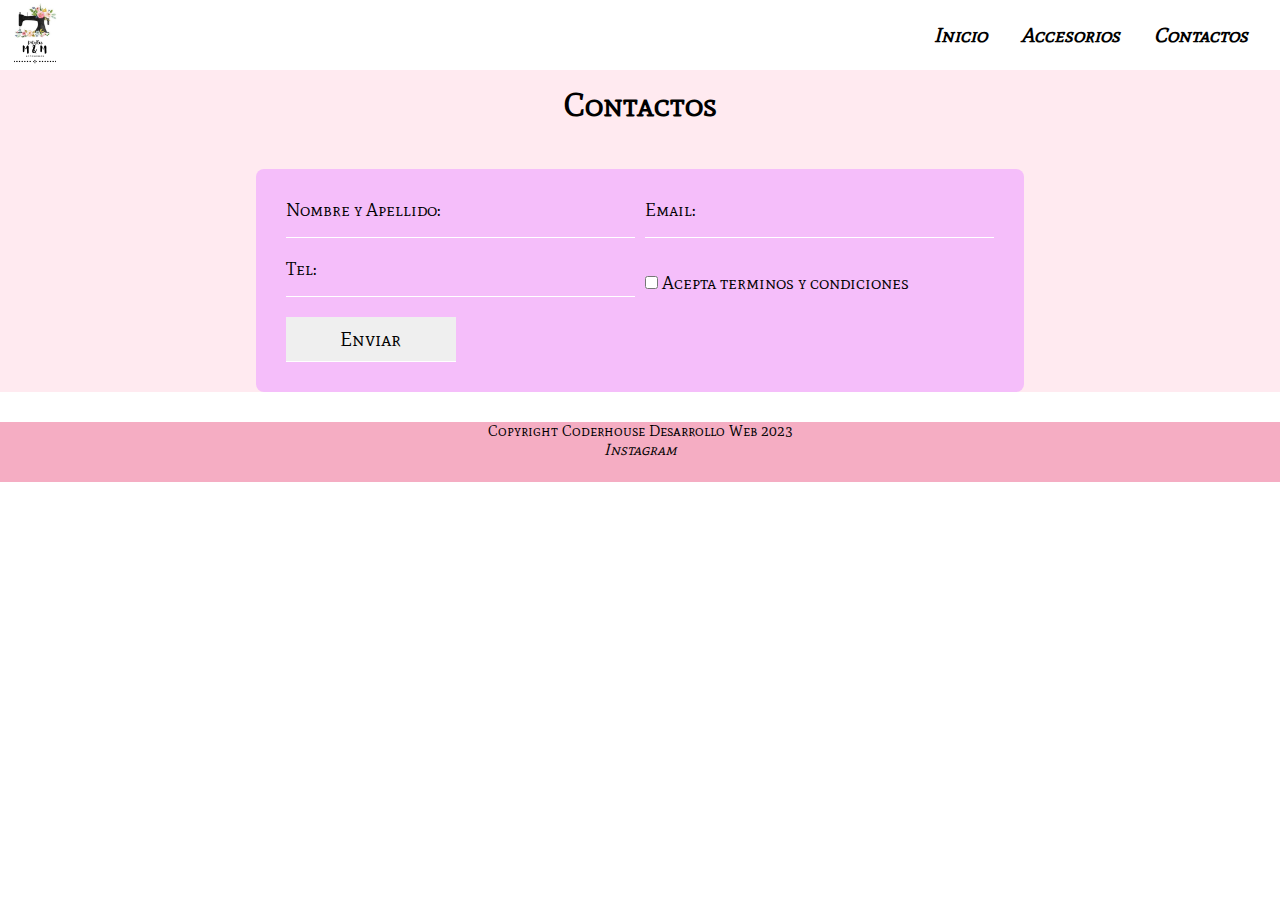
<file: Páginas/contactos.html>
<!DOCTYPE html>
<html lang="en">
  <head>
    <meta charset="UTF-8" />
    <meta http-equiv="X-UA-Compatible" content="IE=edge" />
    <meta name="viewport" content="width=device-width, initial-scale=1.0" />
    <title>Contactos</title>
    <link
      rel="shortcut icon"
      href="../Multimedia/img/logo.png"
      type="image/x-icon"
    />
    <link rel="stylesheet" href="../CSS/styles.css" />
  </head>
  <body>
    <header>
      <nav>
        <div class="barra_navegacion">
          <img class="logo" src="/Multimedia/img/logo.png" alt="logo">
          <ul>
            <li><a href="../index.html">Inicio</a></li>
            <li><a href="./accesorios.html">Accesorios</a></li>
            <li><a href="./contactos.html">Contactos</a></li>
          </ul>
        </div>
      </nav>
    </header>
    <main>
      <h1 class="titulo_pag">Contactos</h1>
      <form class="formulario">
       <div class=" dato dato_NyA">
        <label for="name"> Nombre y Apellido: </label>
        <input
          type="text"
          name="nombre_y_apellido"
          id="name"
          required
        />
       </div>
        <div class="dato dato_email"> 
          <label for="email">Email:</label>
          <input
            type="email"
            name="email"
            id="email"
            required
          />
        </div>
        <div class="dato dato_tel">
          <label for="tel"> Tel:</label>
          <input
            type="tel"
            name="telefono"
            id="tel"
          />
        </div>
        <div class="dato_terminos">
          <input
          type="checkbox"
          name="terminos"
          id="terminos"
          value="acepto"
          required
        />
        <label for="terminos">Acepta terminos y condiciones</label>
        </div>
        <button type="submit">Enviar</button>
      </form>
    </main>
    <footer>
      <p>Copyright Coderhouse Desarrollo Web 2023</p>
      <a href="https://www.instagram.com/detalles_mym.21/" target="_blank"
        >Instagram</a>
    </footer>
  </body>
</html>
</file>
<file: CSS/styles.css>
@import url("https://fonts.googleapis.com/css2?family=Montez&display=swap");
@import url("https://fonts.googleapis.com/css2?family=Mate+SC&family=Montez&display=swap");
* {
  margin: 0;
  padding: 0;
  font-family: "Mate SC", serif;
  box-sizing: border-box;
}

.barra_navegacion {
  background-color: #fff;
  display: flex;
  justify-content: space-between;
  align-items: center;
  height: 70px;
}
.barra_navegacion .logo {
  display: flex;
  align-items: center;
  height: 70px;
}
.barra_navegacion ul {
  margin: 0px 15px;
  list-style: none;
  display: flex;
  justify-content: end;
}
.barra_navegacion a {
  display: block;
  padding: 10px 17px;
  text-decoration: none;
  color: #000000;
  font-weight: bold;
  font-style: italic;
  font-size: 20px;
  justify-content: end;
}

.portada {
  height: 550px;
  background-image: url(../Multimedia/img/portada5.png);
  background-size: cover;
  display: flex;
  justify-content: end;
  align-items: center;
  padding: 50px;
}
.portada h1 {
  font-size: 70px;
  text-align: center;
  font-family: "Montez", cursive;
  color: black;
}
.portada h2 {
  text-align: center;
}

main {
  background-color: #ffeaf0;
}

footer {
  text-align: center;
  background-color: #f5adc3;
  height: 60px;
}
footer a {
  color: black;
  text-decoration: none;
  font-style: italic;
}
footer p {
  font-size: 15px;
}

.tarjetas {
  display: flex;
  flex-wrap: wrap;
  justify-content: space-evenly;
}
.tarjetas div {
  width: 230px;
  height: 280px;
  margin: 10px;
  padding: 10px;
  border: none;
  border-radius: 5px;
  text-align: center;
  font-size: 15px;
}
.tarjetas img {
  width: 200px;
  border-radius: 5px;
}
.tarjetas button {
  background-color: #f88eae;
  padding: 5px 10px;
  border: none;
  border-radius: 5px;
  cursor: pointer;
}
.tarjetas button:hover {
  background-color: #f5bccd;
}
.tarjetas button div h4 {
  text-align: center;
}

@media (max-width: 768px) {
  .portada {
    height: 100px;
  }
  .portada h1 {
    font-size: 30px;
  }
  .portada h2 {
    font-size: 20px;
  }
}
@media (max-width: 576px) {
  .portada {
    height: 50px;
  }
  .portada h1 {
    font-size: 30px;
  }
  .portada h2 {
    font-size: 15px;
  }
}
@media (max-width: 320px) {
  .portada h1 {
    font-size: 23px;
  }
  .portada h1 h2 {
    font-size: 10px;
  }
}
@media (max-width: 768px) {
  .tarjetas div {
    width: 250px;
    height: 280px;
    margin: 10px;
    padding: 10px;
    font-size: 13px;
  }
  .tarjetas div img {
    width: 200px;
    border-radius: 2px;
  }
}
@media (max-width: 576px) {
  .tarjetas {
    flex-direction: column;
    align-items: center;
  }
}
@media (max-width: 576px) {
  .barra_navegacion {
    height: 50px;
  }
  .barra_navegacion ul li a {
    padding: 5px 5px;
    font-size: 16px;
  }
  .barra_navegacion .logo {
    height: 50px;
  }
}
@media (max-width: 320px) {
  .barra_navegacion {
    height: 40px;
  }
  .barra_navegacion ul li a {
    padding: 5px 5px;
    font-size: 13px;
  }
  .barra_navegacion .logo {
    height: 40px;
  }
}
.titulo_pag {
  text-align: center;
  padding: 15px;
}

.titulo2 {
  padding: 15px;
  font-size: 25px;
}

.tarjetas_accesorios {
  display: flex;
  flex-wrap: wrap;
  justify-content: space-evenly;
  padding: 5px;
}
.tarjetas_accesorios div {
  width: 250px;
  height: 360px;
  margin: 10px;
  padding: 10px;
  text-align: center;
}
.tarjetas_accesorios button {
  width: 70px;
  height: 20px;
  margin: 5px;
  font-size: 12px;
  background-color: #f88eae;
  border: none;
  border-radius: 2px;
  cursor: pointer;
}
.tarjetas_accesorios button:hover {
  background-color: #f5adc3;
}
.tarjetas_accesorios img {
  width: 240px;
  height: 230px;
  border-radius: 8px;
}

.producto3 img {
  width: 240px;
}

.formulario {
  font-size: 18px;
  background-color: rgb(245, 190, 250);
  margin: 30px auto;
  padding: 30px;
  display: grid;
  row-gap: 10px;
}
.formulario .dato {
  display: flex;
  flex-direction: column;
  margin-bottom: 10px;
}
.formulario input {
  background-color: transparent;
  border: none;
  border-bottom: 1px solid white;
}
.formulario input:focus {
  border-bottom: 2px solid white;
}
.formulario button {
  padding: 10px 15px;
  font-size: 20px;
  border: none;
  border-bottom: 1px solid white;
}

@media (min-width: 576px) {
  .formulario {
    grid-template-columns: 1fr 1fr 1fr 1fr;
    column-gap: 10px;
    align-items: center;
  }
  .dato_NyA {
    grid-column: 1/3;
  }
  .dato_email {
    grid-column: 3/5;
  }
  .dato_tel {
    grid-column: 1/3;
  }
  .dato_terminos {
    grid-column: 3/5;
  }
}
@media (min-width: 768px) {
  .formulario {
    display: grid;
    width: 768px;
    padding: 30px;
    border-radius: 8px;
  }
}

/*# sourceMappingURL=styles.css.map */
</file>
